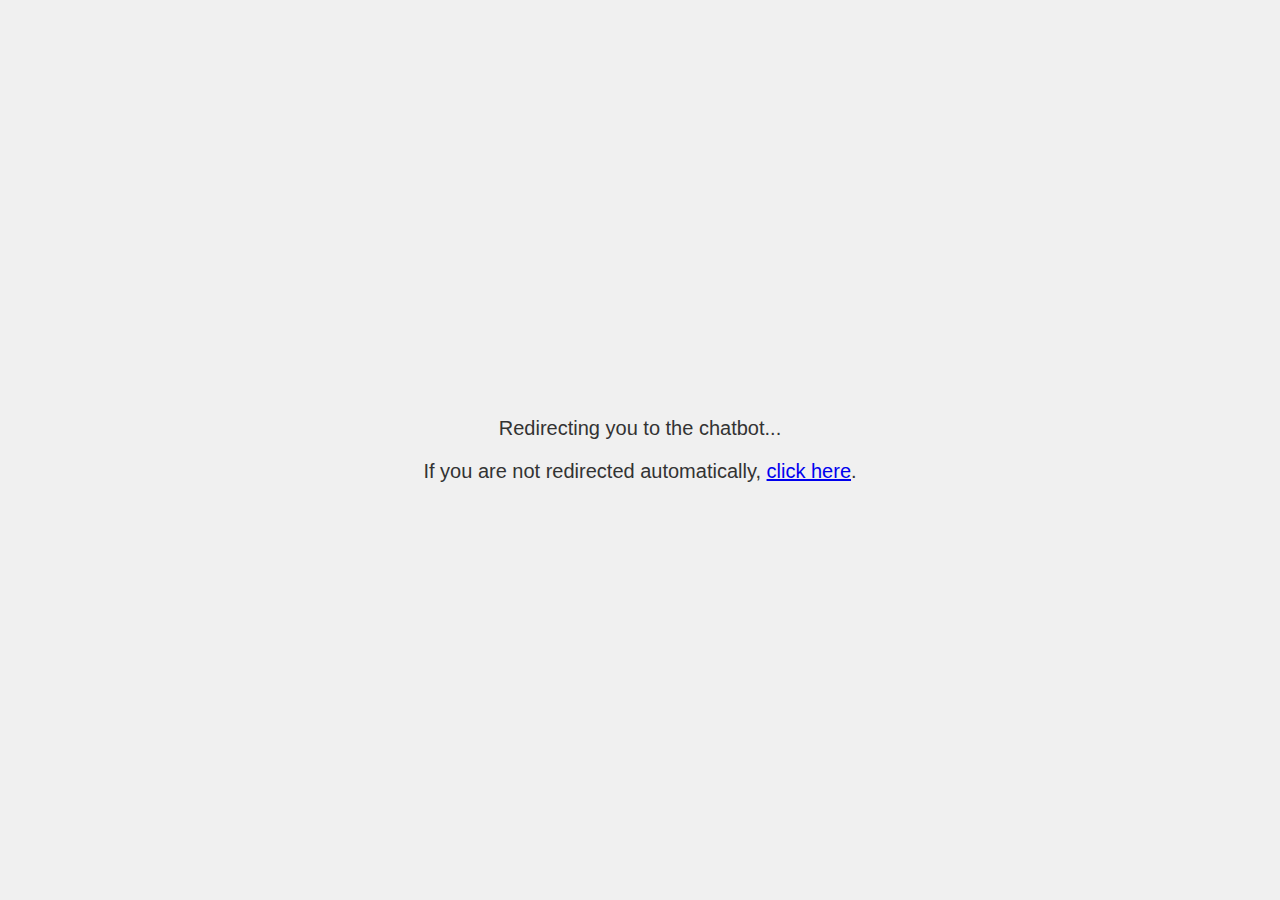
<file: index.html>
<!DOCTYPE html>
<html lang="en">
<head>
    <meta charset="UTF-8">
    <meta name="viewport" content="width=device-width, initial-scale=1.0">
    <meta http-equiv="refresh" content="3;url=templates/chatbot.html">
    <title>Redirecting...</title>
    <style>
        body {
            font-family: Arial, sans-serif;
            display: flex;
            justify-content: center;
            align-items: center;
            height: 100vh;
            margin: 0;
            background-color: #f0f0f0;
        }
        .message {
            text-align: center;
            font-size: 20px;
            color: #333;
        }
    </style>
</head>
<body>
    <div class="message">
        <p>Redirecting you to the chatbot...</p>
        <p>If you are not redirected automatically, <a href="templates/chatbot.html">click here</a>.</p>
    </div>
</body>
</html>
</file>
